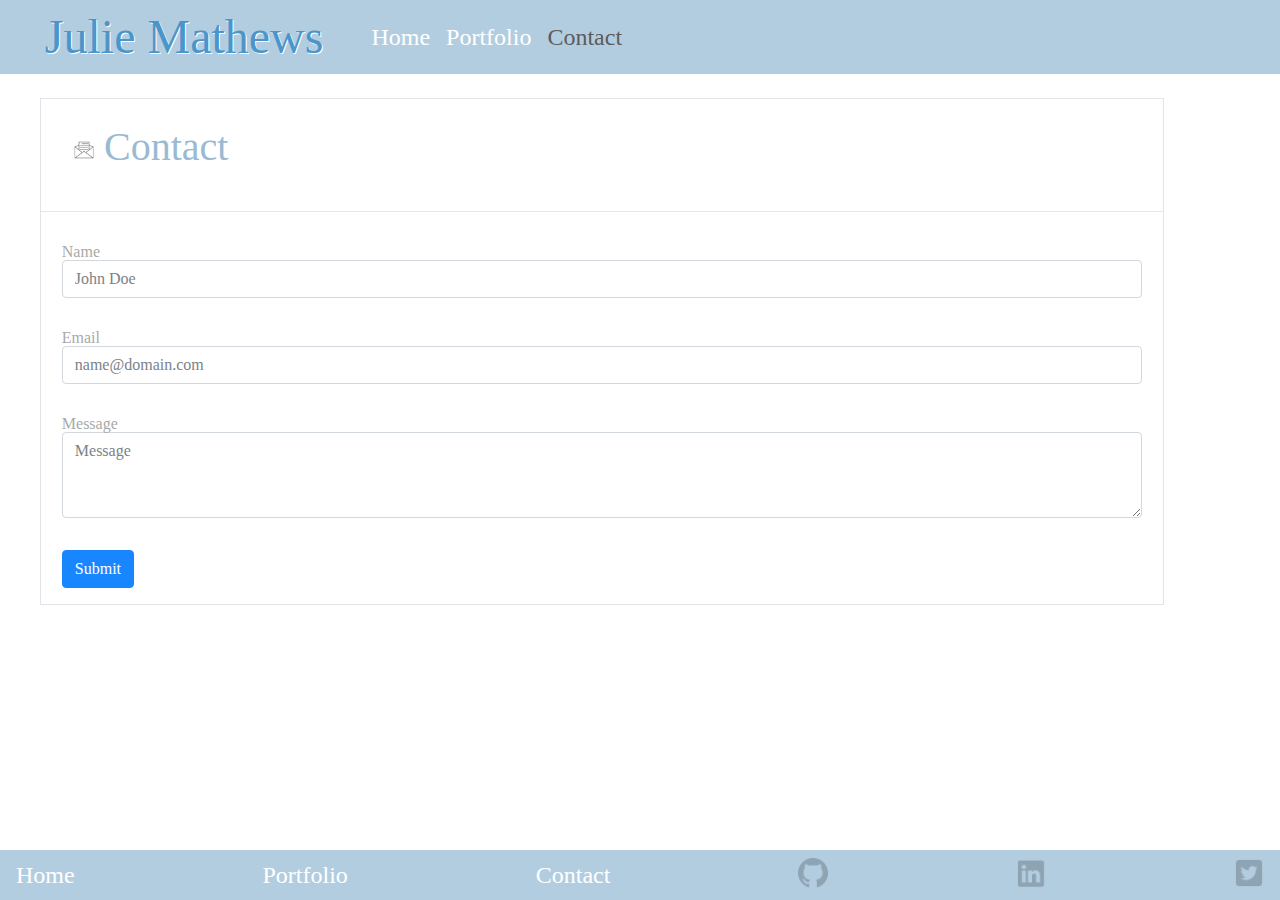
<file: contact.html>
<!DOCTYPE html>
<html>
<head>
    <title>Portfolio</title>

    <!-- Bootstrap -->
        <link rel="stylesheet" href="https://stackpath.bootstrapcdn.com/bootstrap/4.1.3/css/bootstrap.min.css">
    <!-- JQuery -->
        <script src="https://code.jquery.com/jquery-3.3.1.slim.min.js"></script>
    <!-- AJAX -->
        <script src="https://cdnjs.cloudflare.com/ajax/libs/popper.js/1.14.3/umd/popper.min.js"></script>
    <!-- JS Bootstrap -->
        <script src="https://stackpath.bootstrapcdn.com/bootstrap/4.1.3/js/bootstrap.min.js"></script>
    <!-- Linking sheets -->
        <link rel="stylesheet" type="text/css" media="screen" href="assets/css/styles.css" />
        <link rel="stylesheet" type="text/css" media="screen" href="assets/css/reset.css" />

</head>
<body>

    <div id="gradient"/>
    
<!-- NavBar -->
    <nav class="navbar navbar-expand-lg navbar-light" style="background-color: #b3cde0;">
        <a class="navbar-brand" style="color: #4a95ca; text-shadow: 1px 1px #ffffff; font-size: 3em; margin-left: .1em; padding: .1em .5em; float: left;">Julie Mathews</a>
        <button class="navbar-toggler" type="button" data-toggle="collapse" data-target="#navbarNav" aria-controls="navbarNav" aria-expanded="false" aria-label="Toggle navigation">
            <span class="navbar-toggler-icon"></span>
        </button>
        <div class="collapse navbar-collapse" id="navbarNav">
            <ul class="nav navbar-nav navbar-right::before">
                <li class="nav-item active">
                    <a class="nav-link" href="index.html" style=" color: #ffffff; font-size: 1.5em;">Home </a>
                </li>
                <li class="nav-item">
                    <a class="nav-link" href="portfolio.html" style=" color: #ffffff; font-size: 1.5em;">Portfolio</a>
                </li>
                <li class="nav-item">
                    <a class="nav-link" href="contact.html" style=" color: rgb(92, 92, 92); font-size: 1.5em;">Contact<span class="sr-only">(current)</span></a>
                </li>
            </ul>
        </div>
    </nav>
<!-- End NavBar-->

<!-- Container -->
<div class="container" style="background-color: #ffffff; opacity: .9; margin: 1em 2em; padding: .5em; border: #dddddd">
    <div class="border" style="color: black">
        <div class="row">
            <div class="col-sm" style="color: #8eb3ce; padding: .7em; margin: 0em .5em; font-size: 2.5em;">
              <img src="assets/images/email2.png" style="width:20px;height:20px; opacity: .6;">
              Contact
            </div>
        </div>
      
        <hr>

<!-- FORM -->
        <form>
            <div class="form-group" style="margin: 0em .3em; padding: 1em; color: #a09f9f;">
                <label for="formGroupName">Name</label>
                    <input type="text" class="form-control" id="formGroupName" placeholder="John Doe">
            </div>
            <div class="form-group" style="margin: 0em .3em; padding: 1em; color: #a09f9f;">
                <label for="formGroupEmail">Email</label>
                    <input type="text" class="form-control" id="formGroupEmail" placeholder="name@domain.com">
            </div>
            <div class="form-group" style="margin: 0em .3em; padding: 1em; color: #a09f9f;">
                <label for="formGroupMessage">Message</label>
                    <textarea class="form-control" id="formGroupMessage" placeholder="Message" rows="3"></textarea>
            </div>
            <div style="margin: 0em .3em; padding: 1em;">
                <button type="submit" class="btn btn-primary">Submit</button>
            </div>

        </form>

    </div>
</div>  

<!-- Footer -->      
    <nav class="navbar fixed-bottom navbar-light" style="background-color: #b3cde0; font-size: 1.5em;">
        <a class="navbar-footer"">
            <a class="foot-link" href="index.html">Home</a>
            <a class="foot-link" href="portfolio.html">Portfolio</a>
            <a class="foot-link" href="contact.html">Contact<span class="sr-only">(current)</span></a>
            <a class="foot-link" href="https://github.com/JulieMathews"><img src="assets/images/github.png" style="width:30px;height:30px;border:0; opacity: .2;"></a>
            <a class="foot-link" href="https://www.linkedin.com/in/julie-mathews/"><img src="assets/images/linkedin.png" style="width:30px;height:30px;border:0; opacity: .2;"></a>
            <a class="foot-link" href="https://twitter.com/JulieMa93680133"><img src="assets/images/twitter.png" style="width:30px;height:30px;border:0; opacity: .2;"></a>
            </a>
    </nav>
<!-- Footer End -->

</body>
</html>
</file>
<file: assets/css/styles.css>
/* #BE6227  for banners */

.center {
  display: block;
  margin-left: auto;
  margin-right: auto;
  width: 10%;
  margin-top: 10px;
}

.navbar-brand:after {
    clear: both;
  }

.navbar-nav {
    position: absolute;
    float: right;
}

.navbar-footer {
    position: absolute;
    float: left;
}

.img-thumbnail {
    position: relative;
    left: 2em;
}

.post-content {
    bottom: 2em;
    position: relative;
    justify-content: space-between

}

a:link,
a:visited,
a:hover {
    text-decoration: none;
    color: #ffffff;
}

.foot-link {
    align-content: left;
}

.service-area {
    background: black;
    opacity: .9;
  }
  
  .single-service .top {
    height: 260px;
    background: #fff;
    -webkit-transition: all 0.3s ease 0s;
    -moz-transition: all 0.3s ease 0s;
    -o-transition: all 0.3s ease 0s;
    transition: all 0.3s ease 0s;
    display: -webkit-box;
    display: -webkit-flex;
    display: -moz-flex;
    display: -ms-flexbox;
    display: flex;
    -webkit-box-align: center;
    -ms-flex-align: center;
    -webkit-align-items: center;
    -moz-align-items: center;
    align-items: center;
    -webkit-box-pack: center;
    -ms-flex-pack: center;
    -webkit-justify-content: center;
    -moz-justify-content: center;
    justify-content: center;
  }
  
  .single-service .top .content span {
    -webkit-transition: all 0.3s ease 0s;
    -moz-transition: all 0.3s ease 0s;
    -o-transition: all 0.3s ease 0s;
    transition: all 0.3s ease 0s;
    font-size: 36px;
    color: black;
    opacity: .7;
  }
  
  .single-service .top .content h3 {
    -webkit-transition: all 0.3s ease 0s;
    -moz-transition: all 0.3s ease 0s;
    -o-transition: all 0.3s ease 0s;
    transition: all 0.3s ease 0s;
    color: #6287a2;
    margin-top: 20px;
  }
  
  .single-service .bottom {
    height: 260px;
    background: #6f7598;
    display: -webkit-box;
    display: -webkit-flex;
    display: -moz-flex;
    display: -ms-flexbox;
    display: flex;
    -webkit-box-align: center;
    -ms-flex-align: center;
    -webkit-align-items: center;
    -moz-align-items: center;
    align-items: center;
    -webkit-box-pack: center;
    -ms-flex-pack: center;
    -webkit-justify-content: center;
    -moz-justify-content: center;
    justify-content: center;
    text-align: center;
    padding: 30px;
    color: #fff;
  }
  
  .single-service:hover .top {
    background: black;
    opacity: .7;
  }
  
  .single-service:hover .top .content span {
    color: #fff;
  }
  
  .single-service:hover .top .content h3 {
    color: #fff;
  }

  .papers,.papers:before,.papers:after {
	background-color:#fff;
	border:1px solid #ccc;
	box-shadow:inset 0 0 30px rgba(0,0,0,0.1),1px 1px 3px rgba(0,0,0,0.2);
}
.papers {
	position:relative;
    width:90%;
    height:100%;
	padding:2em;
	margin:0px auto;
	margin-top:40px;
	font-size:12px;
}
.papers:before,.papers:after {
	content:"";
	position:absolute;
	left:0;
	top:0;
	width:100%;
	height:100%;
	-webkit-transform:rotateZ(2.5deg);
	-o-transform:rotate(2.5deg);
	transform:rotateZ(2.5deg);
	z-index:-1;
}
.papers:after {
	-webkit-transform:rotateZ(-2.5deg);
	-o-transform:rotate(-2.5deg);
	transform:rotateZ(-2.5deg);
}
.papers h1 {
	font-size:1.8em;
	font-weight:normal;
	text-align:center;
	padding:0.2em 0;
	margin:0;
	border-top:1px solid #ddd;
	border-bottom:2px solid #ddd;
}
.papers p {
	text-align:left;
	margin:1.5em 0;
}
.papers img {
    max-width:100%;
    max-height: 100%;
	margin-bottom: 5px;
}

.resume h3 h4{
  text-align: center;
  margin: 2px !important;
}
</file>
